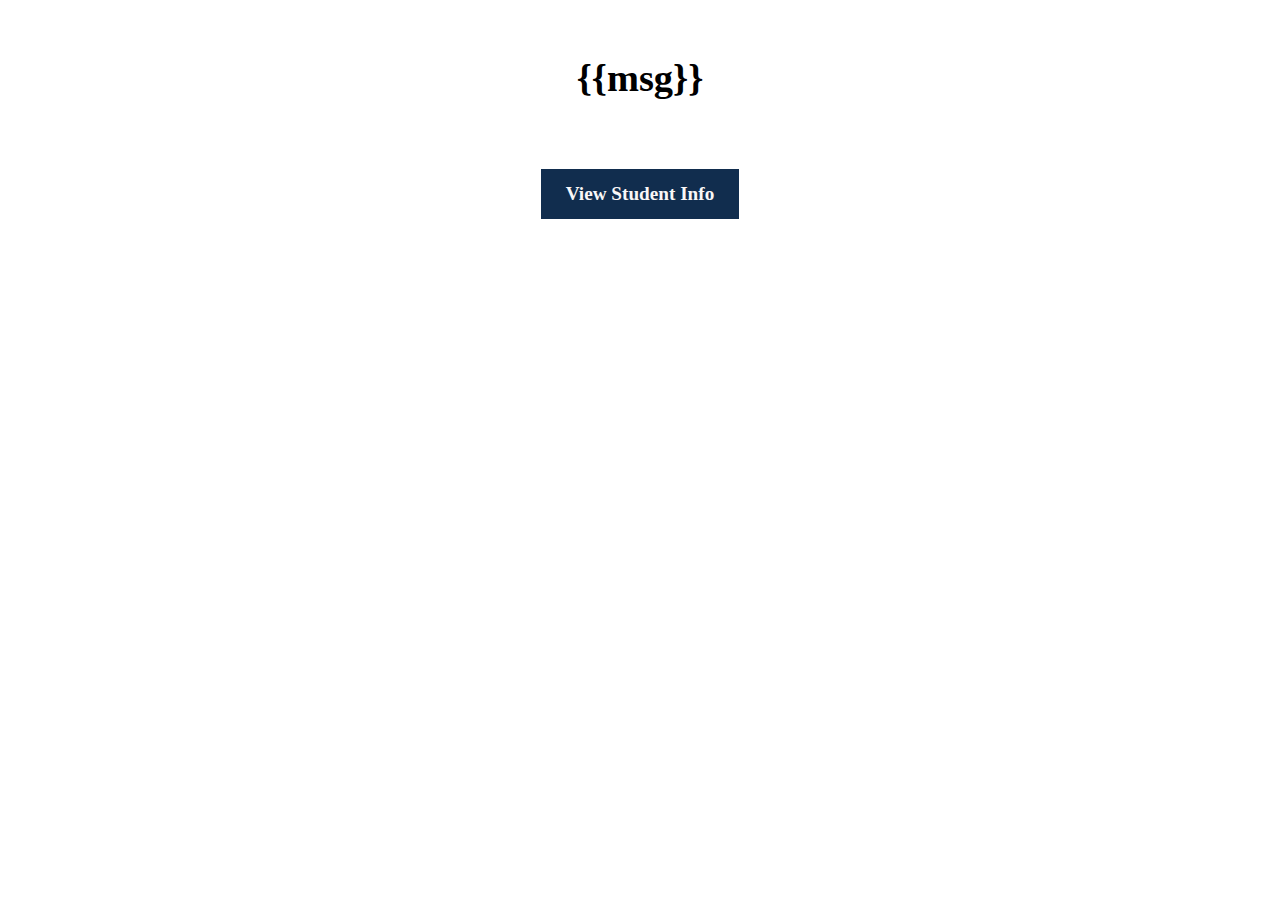
<file: templates/delete_record.html>
<!DOCTYPE html>
 <html>
 <head>
   <title>delete record</title>

  <style>

   body{

   background-size: cover;
   text-align: center;
   font-weight: bold;
   font-size: larger;
  }

  a:link, a:visited {
  background-color: #112D4E;
               color: #F9F7F7;
  padding: 14px 25px;
  text-align: center;
  text-decoration: none;
  display: inline-block;
  }

  a:hover, a:active {
    background-color:#F9F7F7;
  color:#112D4E;
  }

  </style>

 </head>
 <body>
 <br><h1>{{msg}}</h1><br><br>
 <a href="/student_info">View Student Info</a>
 </body>
 </html>
</file>
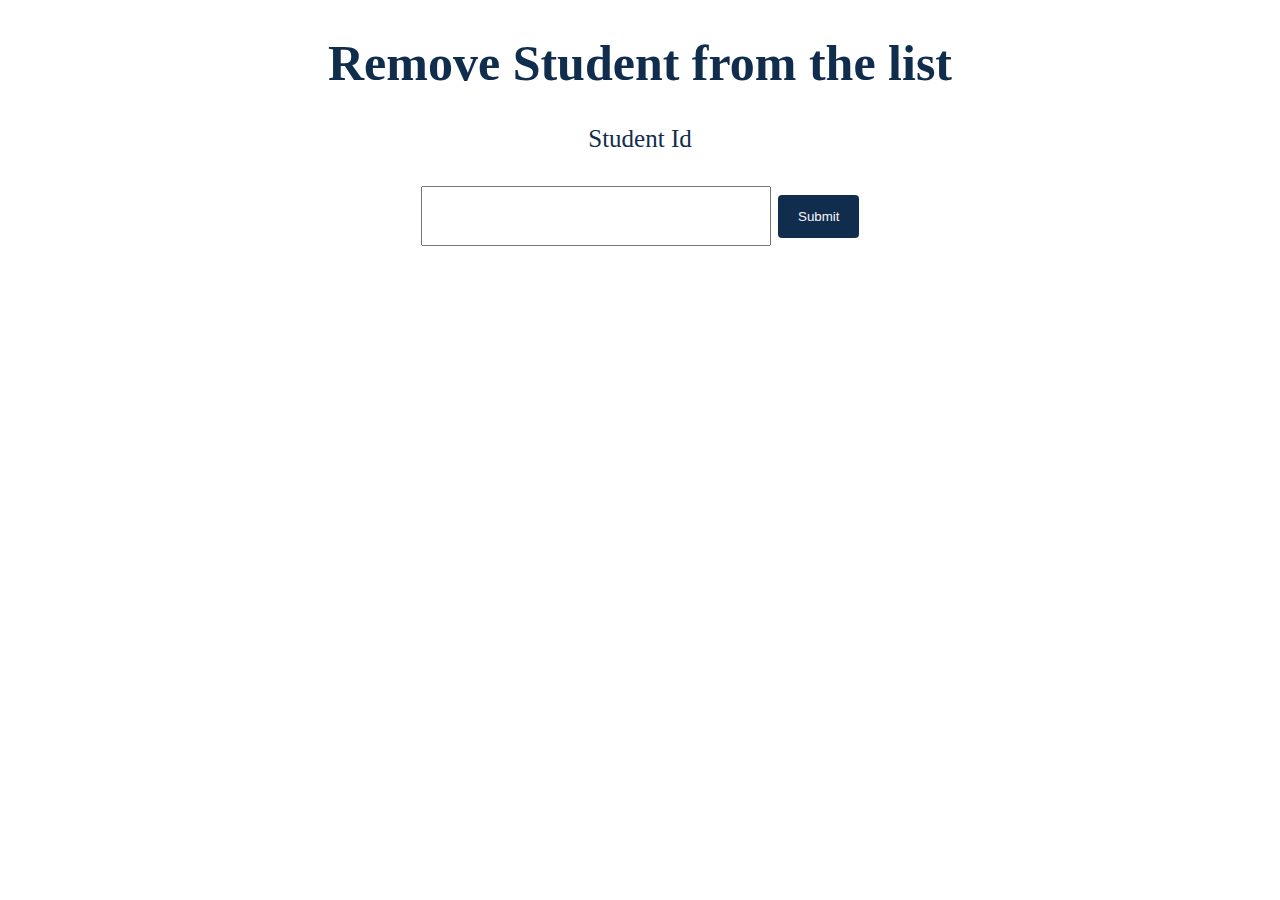
<file: templates/delete_student.html>
<!DOCTYPE html>
 <html>
 <head>
   <title>Delete Student</title>

 <style>
     body{

    background-size: cover;
    text-align: center;
    font-size: 30px;
    color: #dcddec;

   }

    input[type=submit] {
  color:#F9F7F7;
  background-color:#112D4E;
    padding: 14px 20px;
    margin: 8px 0;
    border: none;
    border-radius: 4px;
    cursor: pointer;

   }

    input[type=text] {
    height: 60px;
    width: 350px;
    padding: 10px 18px;
    margin: 8px 0;
    box-sizing: border-box;
   }

   input[type=submit]:hover {
      background-color:#F9F7F7;
  color:#112D4E;
   }

 </style>

 </head>
 <body>
   <h1 style="color: #112D4E;font-family: 'PT Serif', serif; font-size:50px;">Remove Student from the list</h1>
 <form action="/deleterecord" method="post">
 <p style="color: #112D4E;font-family: 'PT Serif', serif; font-size:25px;">Student Id </p> <input type="text" name="id">

 <input type="submit" value="Submit">
 </form>
 </body>
 </html>
</file>
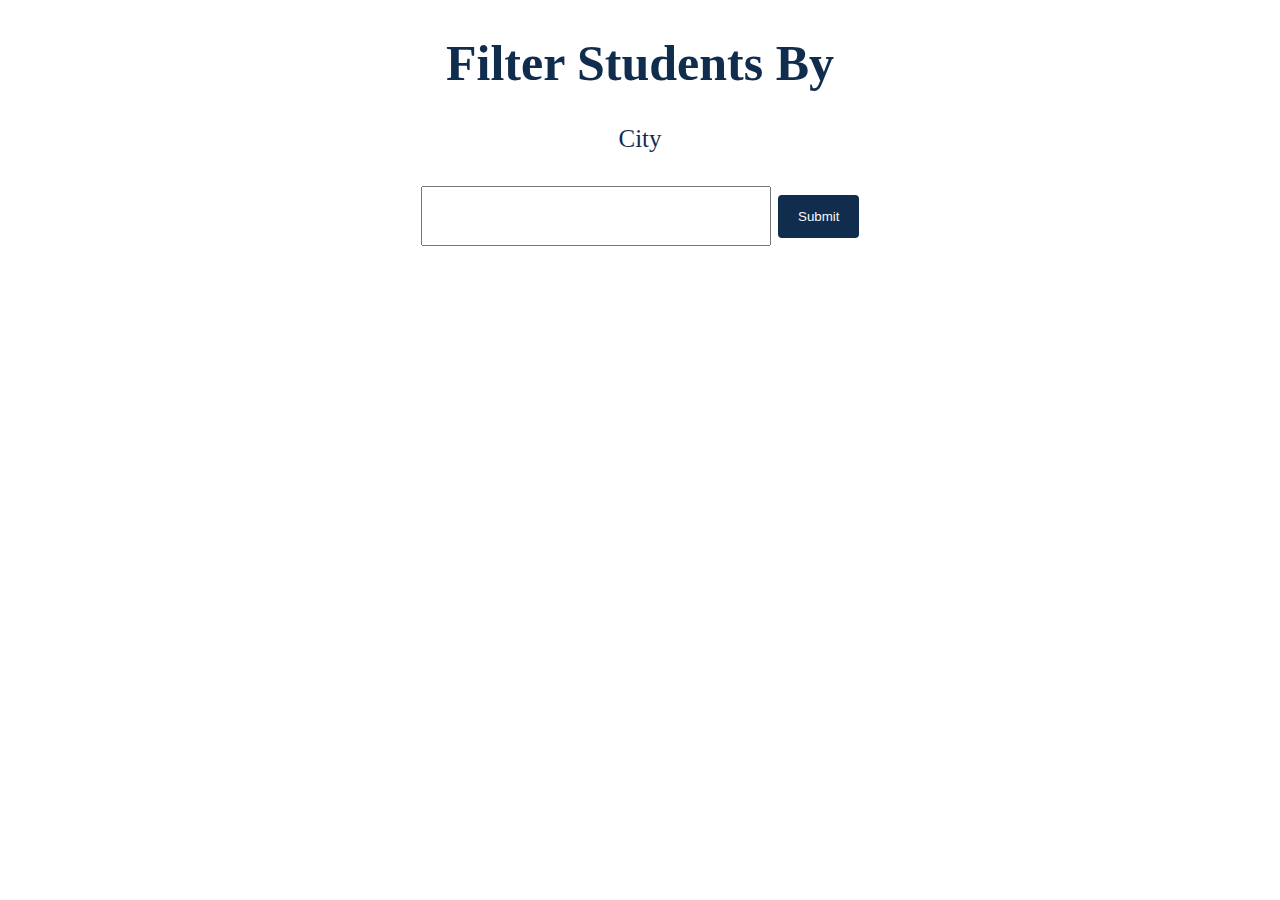
<file: templates/filter_city.html>
<!DOCTYPE html>
 <html>
 <head>
   <title>Filter by Student City</title>

 <style>
     body{

    background-size: cover;
    text-align: center;
    font-size: 30px;
    color: #dcddec;

   }

    input[type=submit] {
  color:#F9F7F7;
  background-color:#112D4E;
    padding: 14px 20px;
    margin: 8px 0;
    border: none;
    border-radius: 4px;
    cursor: pointer;

   }

    input[type=text] {
    height: 60px;
    width: 350px;
    padding: 10px 18px;
    margin: 8px 0;
    box-sizing: border-box;
   }

   input[type=submit]:hover {
      background-color:#F9F7F7;
  color:#112D4E;
   }

 </style>

 </head>
 <body>
   <h1 style="color: #112D4E;font-family: 'PT Serif', serif; font-size:50px;">Filter Students By</h1>
 <form action="/filter-student-city" method="post">
 <p style="color: #112D4E;font-family: 'PT Serif', serif; font-size:25px;"> City </p> <input type="text" name="address">

 <input type="submit" value="Submit">
 </form>
 </body>
 </html>
</file>
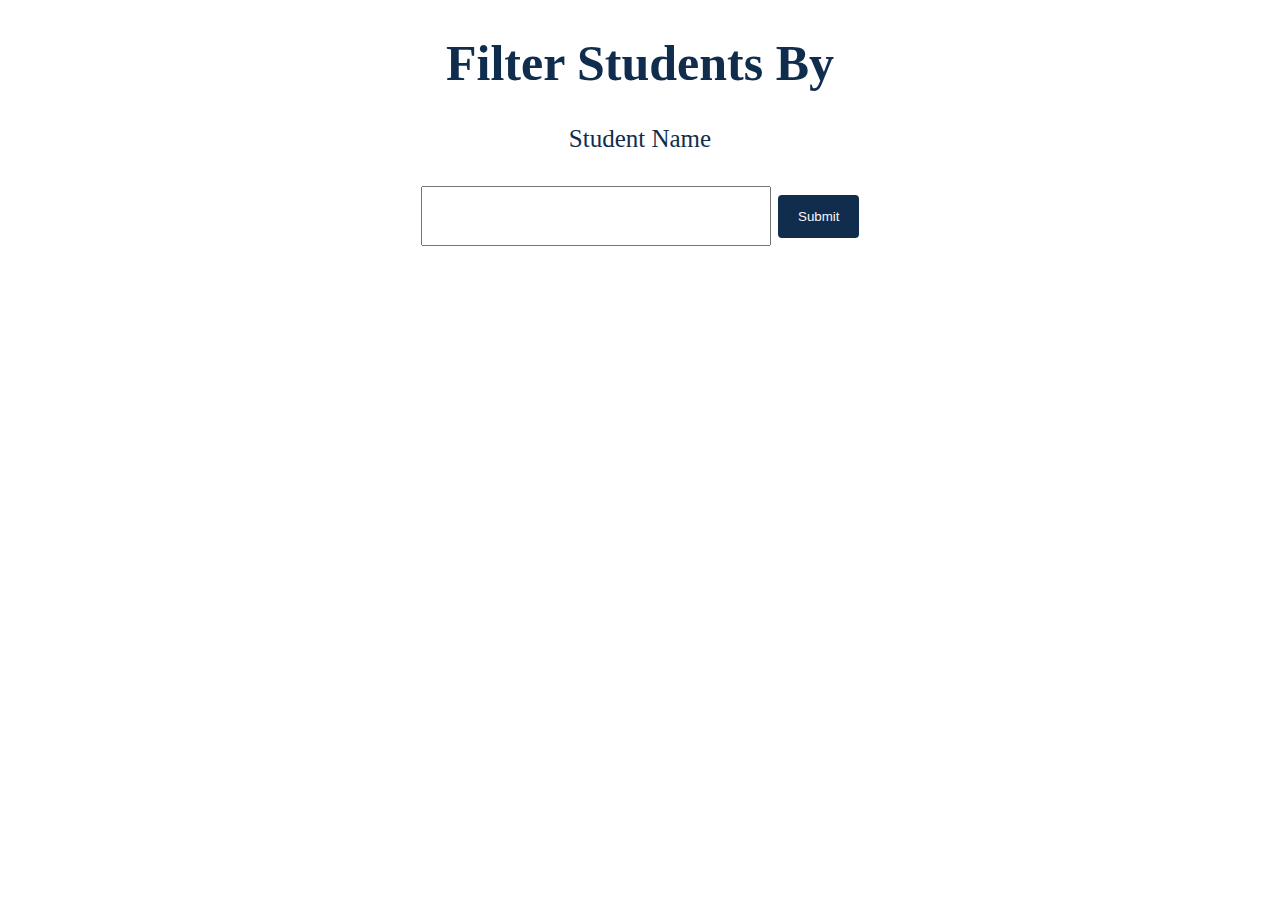
<file: templates/filter_name.html>
<!DOCTYPE html>
 <html>
 <head>
   <title>Filter by Student Name</title>

 <style>
     body{

    background-size: cover;
    text-align: center;
    font-size: 30px;
    color: #dcddec;

   }

    input[type=submit] {
  color:#F9F7F7;
  background-color:#112D4E;
    padding: 14px 20px;
    margin: 8px 0;
    border: none;
    border-radius: 4px;
    cursor: pointer;

   }

    input[type=text] {
    height: 60px;
    width: 350px;
    padding: 10px 18px;
    margin: 8px 0;
    box-sizing: border-box;
   }

   input[type=submit]:hover {
      background-color:#F9F7F7;
  color:#112D4E;
   }

 </style>

 </head>
 <body>
   <h1 style="color: #112D4E;font-family: 'PT Serif', serif; font-size:50px;">Filter Students By</h1>
 <form action="/filter-student-name" method="post">
 <p style="color: #112D4E;font-family: 'PT Serif', serif; font-size:25px;"> Student Name </p> <input type="text" name="name">

 <input type="submit" value="Submit">
 </form>
 </body>
 </html>
</file>
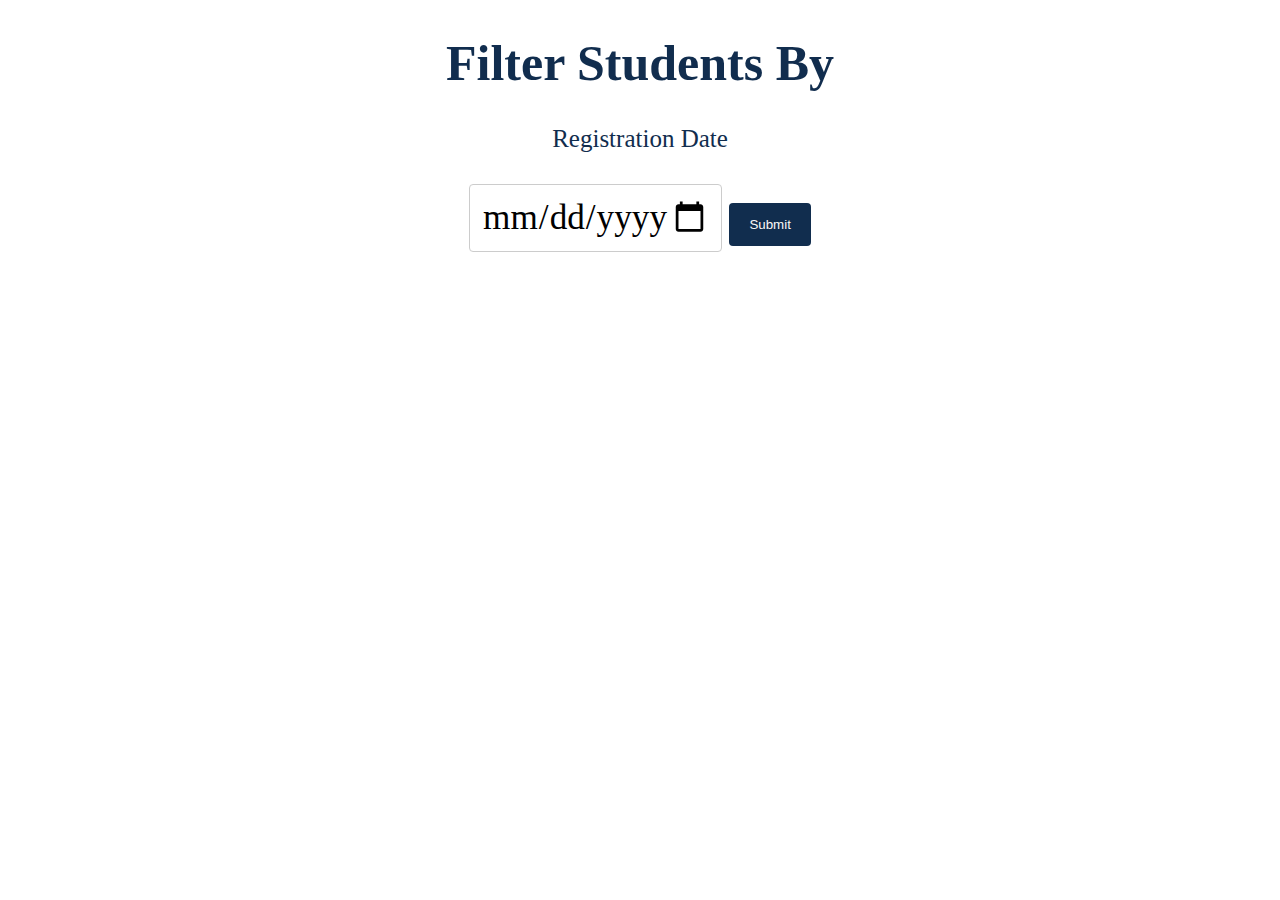
<file: templates/filter_reg_date.html>
<!DOCTYPE html>
 <html>
 <head>
   <title>Filter by Registration Date</title>

 <style>
 input[type="date"]{
  width: 20%;
  padding: 12px;
  border: 1px solid #ccc;
  border-radius: 4px;
  box-sizing: border-box;
  margin-top: 6px;
  margin-bottom: 16px;
  resize: vertical;
  font-family: 'PT Serif', serif;
  font-size: 2.2rem;
}
     body{

    background-size: cover;
    text-align: center;
    font-size: 30px;
    color: #dcddec;

   }

    input[type=submit] {
  color:#F9F7F7;
  background-color:#112D4E;
    padding: 14px 20px;
    margin: 8px 0;
    border: none;
    border-radius: 4px;
    cursor: pointer;

   }

    input[type=text] {
    height: 60px;
    width: 350px;
    padding: 10px 18px;
    margin: 8px 0;
    box-sizing: border-box;
   }

   input[type=submit]:hover {
      background-color:#F9F7F7;
  color:#112D4E;
   }

 </style>

 </head>
 <body>
   <h1 style="color: #112D4E;font-family: 'PT Serif', serif; font-size:50px;">Filter Students By</h1>
 <form action="/filter-student-reg-date" method="post">
 <p style="color: #112D4E;font-family: 'PT Serif', serif; font-size:25px;">Registration Date </p> <input type="date" name="reg_date">

 <input type="submit" value="Submit">
 </form>
 </body>
 </html>
</file>
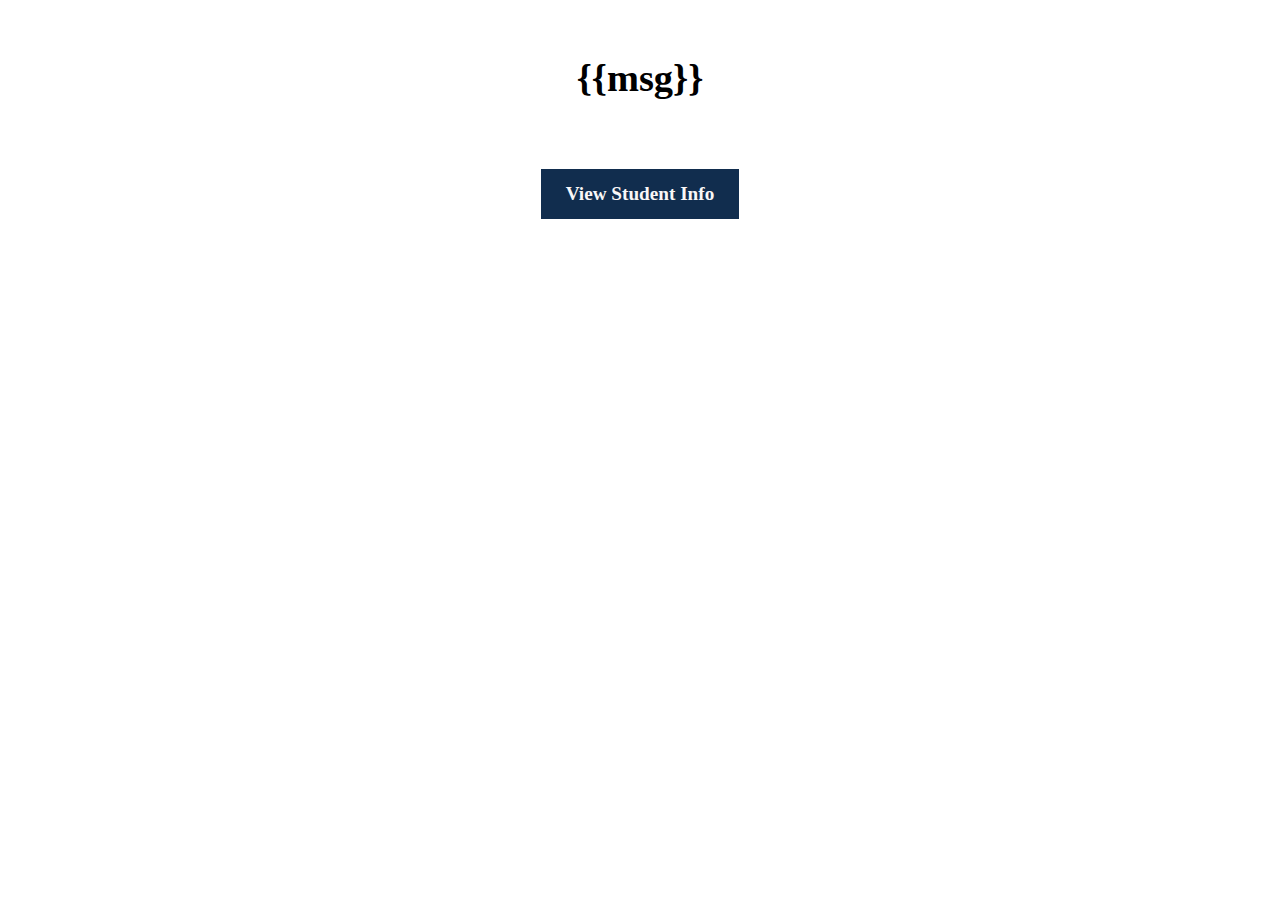
<file: templates/success_record.html>
<!DOCTYPE html>
 <html>
 <head>
   <title>save details</title>

     <style>
         body{


             background-size: cover;
             text-align: center;
             font-weight: bold;
             font-size: larger;
         }

         a:link, a:visited {
               background-color: #112D4E;
               color: #F9F7F7;
             padding: 14px 25px;
             text-align: center;
             text-decoration: none;
             display: inline-block;
         }

         a:hover, a:active {
               background-color:#F9F7F7;
  color:#112D4E;
         }

     </style>


 </head>
 <body>
  <br> <h1>{{msg}}</h1><br><br>
   <a href="/student_info">View Student Info</a>
 </body>
 </html>
</file>
